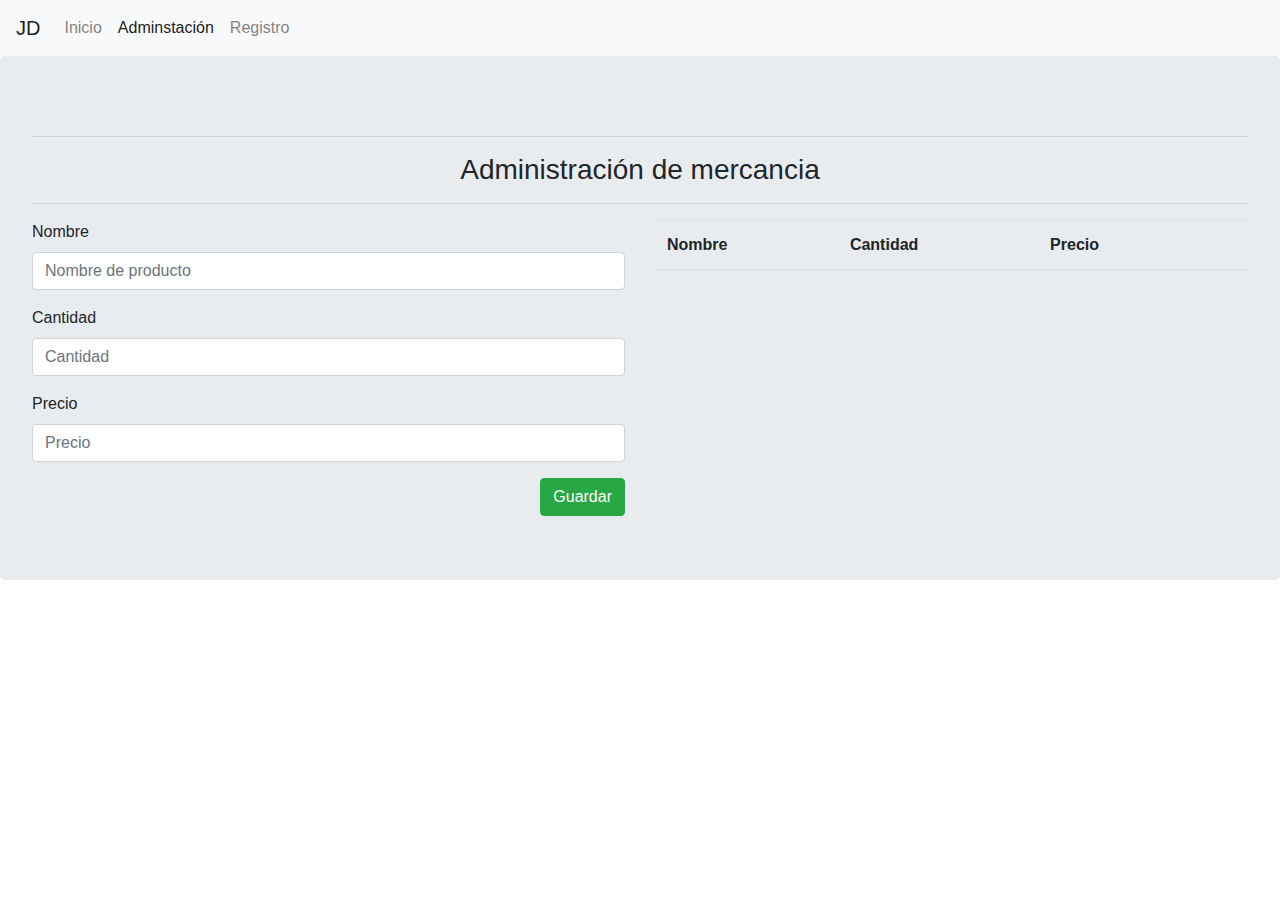
<file: prueba.html>
<!DOCTYPE html>
<html lang="en">
    <head>
        <!-- Required meta tags -->
        <meta charset="utf-8">
        <meta name="viewport" content="width=device-width, initial-scale=1, shrink-to-fit=no">
        <!-- Bootstrap CSS -->
        <link
            rel="stylesheet"
            href="https://cdn.jsdelivr.net/npm/bootstrap@4.0.0/dist/css/bootstrap.min.css"
            integrity="sha384-Gn5384xqQ1aoWXA+058RXPxPg6fy4IWvTNh0E263XmFcJlSAwiGgFAW/dAiS6JXm"
            crossorigin="anonymous"
        >
        <link rel="stylesheet" href="estilo.css">
        <title>JD</title>
        <nav class="navbar navbar-expand-lg navbar-light bg-light">
            <a class="navbar-brand" href="#">JD</a>
            <button
                class="navbar-toggler"
                type="button"
                data-toggle="collapse"
                data-target="#navbarSupportedContent"
                aria-controls="navbarSupportedContent"
                aria-expanded="false"
                aria-label="Toggle navigation"
            >
                <span class="navbar-toggler-icon"></span>
            </button>
            <div class="collapse navbar-collapse" id="navbarSupportedContent">
                <ul class="navbar-nav mr-auto">
                    <li class="nav-item">
                        <a class="nav-link" href="index.html">
                            Inicio
                            <span class="sr-only">(current)</span>
                        </a>
                    </li>
                    <li class="nav-item active">
                        <a class="nav-link" href="/prueba.html">Adminstación</a>
                    </li>
                    <li class="nav-item">
                      <a class="nav-link" href="/register.html">Registro</a>
                  </li>
            </div>
        </nav>
    </head>
    <body>
        <div class="jumbotron">
            <hr>
            <h3 style="text-align: center;">Administración de mercancia</h3>
            <hr>
            <div class="row">
              <div class="col-6" >
                <form onsubmit="event.preventDefault();onFormSubmit();" autocomplete="off">
                  <div class="form-group">
                      <label>Nombre</label><label class="validation-error hide" id="NombreValidacionError"></label>
                      <input
                          type="text"
                          class="form-control"
                          id="Nombre"
                          placeholder="Nombre de producto"
                      >
                  </div>
                  <div class="form-group">
                      <label>Cantidad</label>
                      <input
                          type="text"
                          class="form-control"
                          id="Cantidad"
                          placeholder="Cantidad"
                      >
                  </div>
                  <div class="form-group">
                    <label>Precio</label>
                    <input
                        type="text"
                        class="form-control"
                        id="Precio"
                        placeholder="Precio"
                    >
                </div>
                <div style="text-align: right;">
                  <button type="submit" class="btn btn-success" >Guardar</button>
                </div>
                  
              </form>
              </div>
              <div class="col-6">
                <table class="table" id="listaProductos">
                  <thead>
                    <tr>
                      <th scope="col">Nombre</th>
                      <th scope="col">Cantidad</th>
                      <th scope="col">Precio</th>
                      <th></th>
                    </tr>
                  </thead>
                  <tbody>
                  
                  </tbody>
                </table>
              </div>
            </div>
            <!-- Formulario -->
              
          </div>
       
        <!-- Optional JavaScript -->
        <!-- jQuery first, then Popper.js, then Bootstrap JS -->
        <script src="/back.js"></script>
        <script src="https://code.jquery.com/jquery-3.2.1.slim.min.js" integrity="sha384-KJ3o2DKtIkvYIK3UENzmM7KCkRr/rE9/Qpg6aAZGJwFDMVNA/GpGFF93hXpG5KkN" crossorigin="anonymous"></script>
        <script src="https://cdn.jsdelivr.net/npm/popper.js@1.12.9/dist/umd/popper.min.js" integrity="sha384-ApNbgh9B+Y1QKtv3Rn7W3mgPxhU9K/ScQsAP7hUibX39j7fakFPskvXusvfa0b4Q" crossorigin="anonymous"></script>
        <script src="https://cdn.jsdelivr.net/npm/bootstrap@4.0.0/dist/js/bootstrap.min.js" integrity="sha384-JZR6Spejh4U02d8jOt6vLEHfe/JQGiRRSQQxSfFWpi1MquVdAyjUar5+76PVCmYl" crossorigin="anonymous"></script>
    </body>
</html>
</file>
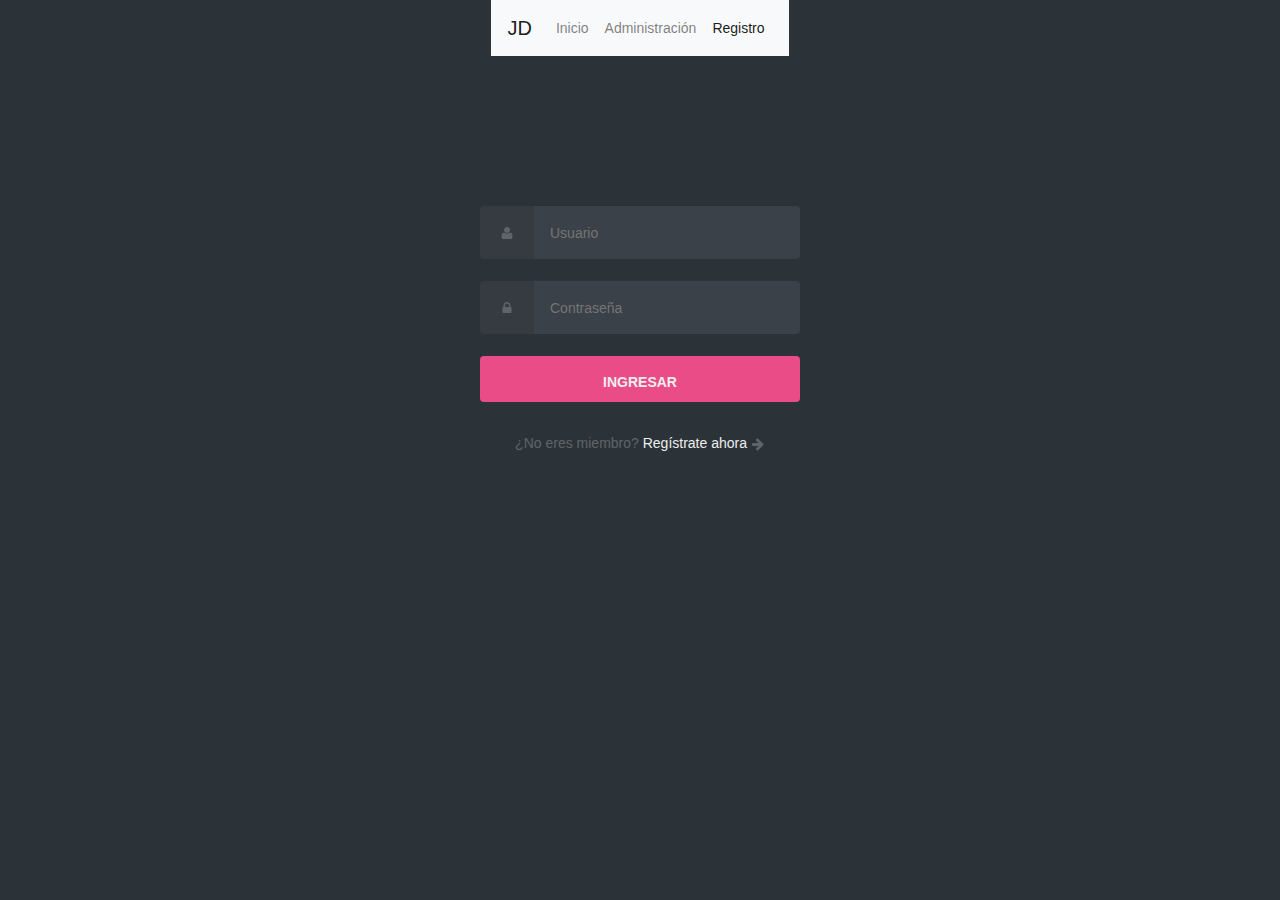
<file: register.html>
<!DOCTYPE html>
<html lang="en">
    <head>
        <!-- Required meta tags -->
        <meta charset="utf-8">
        <meta name="viewport" content="width=device-width, initial-scale=1, shrink-to-fit=no">
        <!-- Bootstrap CSS -->
        <link
            rel="stylesheet"
            href="https://cdn.jsdelivr.net/npm/bootstrap@4.0.0/dist/css/bootstrap.min.css"
            integrity="sha384-Gn5384xqQ1aoWXA+058RXPxPg6fy4IWvTNh0E263XmFcJlSAwiGgFAW/dAiS6JXm"
            crossorigin="anonymous"
        >
        <link rel="stylesheet" href="estilo.css">
        <link rel="stylesheet" href="login.css">

        <title>JD</title>
        <nav class="navbar navbar-expand-lg navbar-light bg-light">
            <a class="navbar-brand" href="#">JD</a>
            <button
                class="navbar-toggler"
                type="button"
                data-toggle="collapse"
                data-target="#navbarSupportedContent"
                aria-controls="navbarSupportedContent"
                aria-expanded="false"
                aria-label="Toggle navigation"
            >
                <span class="navbar-toggler-icon"></span>
            </button>
            <div class="collapse navbar-collapse" id="navbarSupportedContent">
                <ul class="navbar-nav mr-auto">
                    <li class="nav-item">
                        <a class="nav-link" href="index.html">
                            Inicio
                            <span class="sr-only">(current)</span>
                        </a>
                    </li>
                    <li class="nav-item">
                        <a class="nav-link" href="/prueba.html">Administración</a>
                    </li>
                    <li class="nav-item active">
                        <a class="nav-link" href="/register.html">Registro</a>
                    </li>
            </div>
        </nav>
    </head>
    <body style="place-items: center;">
        <div class="grid">
            <form onsubmit="event.preventDefault();validate();" action="https://httpbin.org/post" method="POST" class="form login">
        
              <div class="form__field">
                <label for="login__username"><svg class="icon">
                    <use xlink:href="#icon-user"></use>
                  </svg><span class="hidden">Usuario</span></label>
                <input autocomplete="username" id="login__username" type="text" name="username" class="form__input" placeholder="Usuario" required>
              </div>
        
              <div class="form__field">
                <label for="login__password"><svg class="icon">
                    <use xlink:href="#icon-lock"></use>
                  </svg><span class="hidden">Contraseña</span></label>
                <input id="login__password" type="password" name="password" class="form__input" placeholder="Contraseña" required>
              </div>
        
              <div class="form__field">
                <input type="submit" value="Ingresar">
              </div>
        
            </form>
        
            <p class="text--center">¿No eres miembro? <a href="#">Regístrate ahora</a> <svg class="icon">
                <use xlink:href="#icon-arrow-right"></use>
              </svg></p>
        
          </div>
        
          <svg xmlns="http://www.w3.org/2000/svg" class="icons">
            <symbol id="icon-arrow-right" viewBox="0 0 1792 1792">
              <path d="M1600 960q0 54-37 91l-651 651q-39 37-91 37-51 0-90-37l-75-75q-38-38-38-91t38-91l293-293H245q-52 0-84.5-37.5T128 1024V896q0-53 32.5-90.5T245 768h704L656 474q-38-36-38-90t38-90l75-75q38-38 90-38 53 0 91 38l651 651q37 35 37 90z" />
            </symbol>
            <symbol id="icon-lock" viewBox="0 0 1792 1792">
              <path d="M640 768h512V576q0-106-75-181t-181-75-181 75-75 181v192zm832 96v576q0 40-28 68t-68 28H416q-40 0-68-28t-28-68V864q0-40 28-68t68-28h32V576q0-184 132-316t316-132 316 132 132 316v192h32q40 0 68 28t28 68z" />
            </symbol>
            <symbol id="icon-user" viewBox="0 0 1792 1792">
              <path d="M1600 1405q0 120-73 189.5t-194 69.5H459q-121 0-194-69.5T192 1405q0-53 3.5-103.5t14-109T236 1084t43-97.5 62-81 85.5-53.5T538 832q9 0 42 21.5t74.5 48 108 48T896 971t133.5-21.5 108-48 74.5-48 42-21.5q61 0 111.5 20t85.5 53.5 62 81 43 97.5 26.5 108.5 14 109 3.5 103.5zm-320-893q0 159-112.5 271.5T896 896 624.5 783.5 512 512t112.5-271.5T896 128t271.5 112.5T1280 512z" />
            </symbol>
          </svg>
        
       
        <!-- Optional JavaScript -->
        <!-- jQuery first, then Popper.js, then Bootstrap JS -->
        <script src="/backRegister.js"></script>
        <script src="https://code.jquery.com/jquery-3.2.1.slim.min.js" integrity="sha384-KJ3o2DKtIkvYIK3UENzmM7KCkRr/rE9/Qpg6aAZGJwFDMVNA/GpGFF93hXpG5KkN" crossorigin="anonymous"></script>
        <script src="https://cdn.jsdelivr.net/npm/popper.js@1.12.9/dist/umd/popper.min.js" integrity="sha384-ApNbgh9B+Y1QKtv3Rn7W3mgPxhU9K/ScQsAP7hUibX39j7fakFPskvXusvfa0b4Q" crossorigin="anonymous"></script>
        <script src="https://cdn.jsdelivr.net/npm/bootstrap@4.0.0/dist/js/bootstrap.min.js" integrity="sha384-JZR6Spejh4U02d8jOt6vLEHfe/JQGiRRSQQxSfFWpi1MquVdAyjUar5+76PVCmYl" crossorigin="anonymous"></script>
    </body>
</html>
</file>
<file: estilo.css>
.imagenCarrusel{
    height: 600px;  
    width: 100%;
}
</file>
<file: login.css>
@use postcss-preset-env {
    stage: 0;
  }
  
  /* config.css */
  
  :root {
    --baseColor: #606468;
  }
  
  /* helpers/align.css */
  
  .align-body {
    display: grid;
    place-items: center;
  }
  
  .grid {
    inline-size: 90%;
    margin-inline: auto;
    max-inline-size: 20rem;
    padding-top: 150px;
  }
  
  /* helpers/hidden.css */
  
  .hidden {
    border: 0;
    clip: rect(0 0 0 0);
    height: 1px;
    margin: -1px;
    overflow: hidden;
    padding: 0;
    position: absolute;
    width: 1px;
  }
  
  /* helpers/icon.css */
  
  :root {
    --iconFill: var(--baseColor);
  }
  
  .icons {
    display: none;
  }
  
  .icon {
    block-size: 1em;
    display: inline-block;
    fill: var(--iconFill);
    inline-size: 1em;
    vertical-align: middle;
  }
  
  /* layout/base.css */
  
  :root {
    --htmlFontSize: 100%;
  
    --bodyBackgroundColor: #2c3338;
    --bodyColor: var(--baseColor);
    --bodyFontFamily: "Open Sans";
    --bodyFontFamilyFallback: sans-serif;
    --bodyFontSize: 0.875rem;
    --bodyFontWeight: 400;
    --bodyLineHeight: 1.5;
  }
  
  * {
    box-sizing: inherit;
  }
  
  html {
    box-sizing: border-box;
    font-size: var(--htmlFontSize);
  }
  
  body {
    background-color: var(--bodyBackgroundColor);
    color: var(--bodyColor);
    font-family: var(--bodyFontFamily), var(--bodyFontFamilyFallback);
    font-size: var(--bodyFontSize);
    font-weight: var(--bodyFontWeight);
    line-height: var(--bodyLineHeight);
    margin: 0;
    min-block-size: 100vh;
  }
  
  /* modules/anchor.css */
  
  :root {
    --anchorColor: #eee;
  }
  
  a {
    color: var(--anchorColor);
    outline: 0;
    text-decoration: none;
  }
  
  a:focus,
  a:hover {
    text-decoration: underline;
  }
  
  /* modules/form.css */
  
  :root {
    --formGap: 0.875rem;
  }
  
  input {
    background-image: none;
    border: 0;
    color: inherit;
    font: inherit;
    margin: 0;
    outline: 0;
    padding: 0;
    transition: background-color 0.3s;
  }
  
  input[type="submit"] {
    cursor: pointer;
  }
  
  .form {
    display: grid;
    gap: var(--formGap);
  }
  
  .form input[type="password"],
  .form input[type="text"],
  .form input[type="submit"] {
    inline-size: 100%;
    height: 87%;
  }
  
  .form__field {
    display: flex;
  }
  
  .form__input {
    flex: 1;
  }
  
  /* modules/login.css */
  
  :root {
    --loginBorderRadus: 0.25rem;
    --loginColor: #eee;
  
    --loginInputBackgroundColor: #3b4148;
    --loginInputHoverBackgroundColor: #434a52;
  
    --loginLabelBackgroundColor: #363b41;
  
    --loginSubmitBackgroundColor: #ea4c88;
    --loginSubmitColor: #eee;
    --loginSubmitHoverBackgroundColor: #d44179;
  }
  
  .login {
    color: var(--loginColor);
  }
  
  .login label,
  .login input[type="text"],
  .login input[type="password"],
  .login input[type="submit"] {
    border-radius: var(--loginBorderRadus);
    padding: 1rem;
  }
  
  .login label {
    background-color: var(--loginLabelBackgroundColor);
    border-bottom-right-radius: 0;
    border-top-right-radius: 0;
    padding-inline: 1.25rem;
  }
  
  .login input[type="password"],
  .login input[type="text"] {
    background-color: var(--loginInputBackgroundColor);
    border-bottom-left-radius: 0;
    border-top-left-radius: 0;
  }
  
  .login input[type="password"]:focus,
  .login input[type="password"]:hover,
  .login input[type="text"]:focus,
  .login input[type="text"]:hover {
    background-color: var(--loginInputHoverBackgroundColor);
  }
  
  .login input[type="submit"] {
    background-color: var(--loginSubmitBackgroundColor);
    color: var(--loginSubmitColor);
    font-weight: 700;
    text-transform: uppercase;
  }
  
  .login input[type="submit"]:focus,
  .login input[type="submit"]:hover {
    background-color: var(--loginSubmitHoverBackgroundColor);
  }
  
  /* modules/text.css */
  
  p {
    margin-block: 1.5rem;
  }
  
  .text--center {
    text-align: center;
  }
</file>
